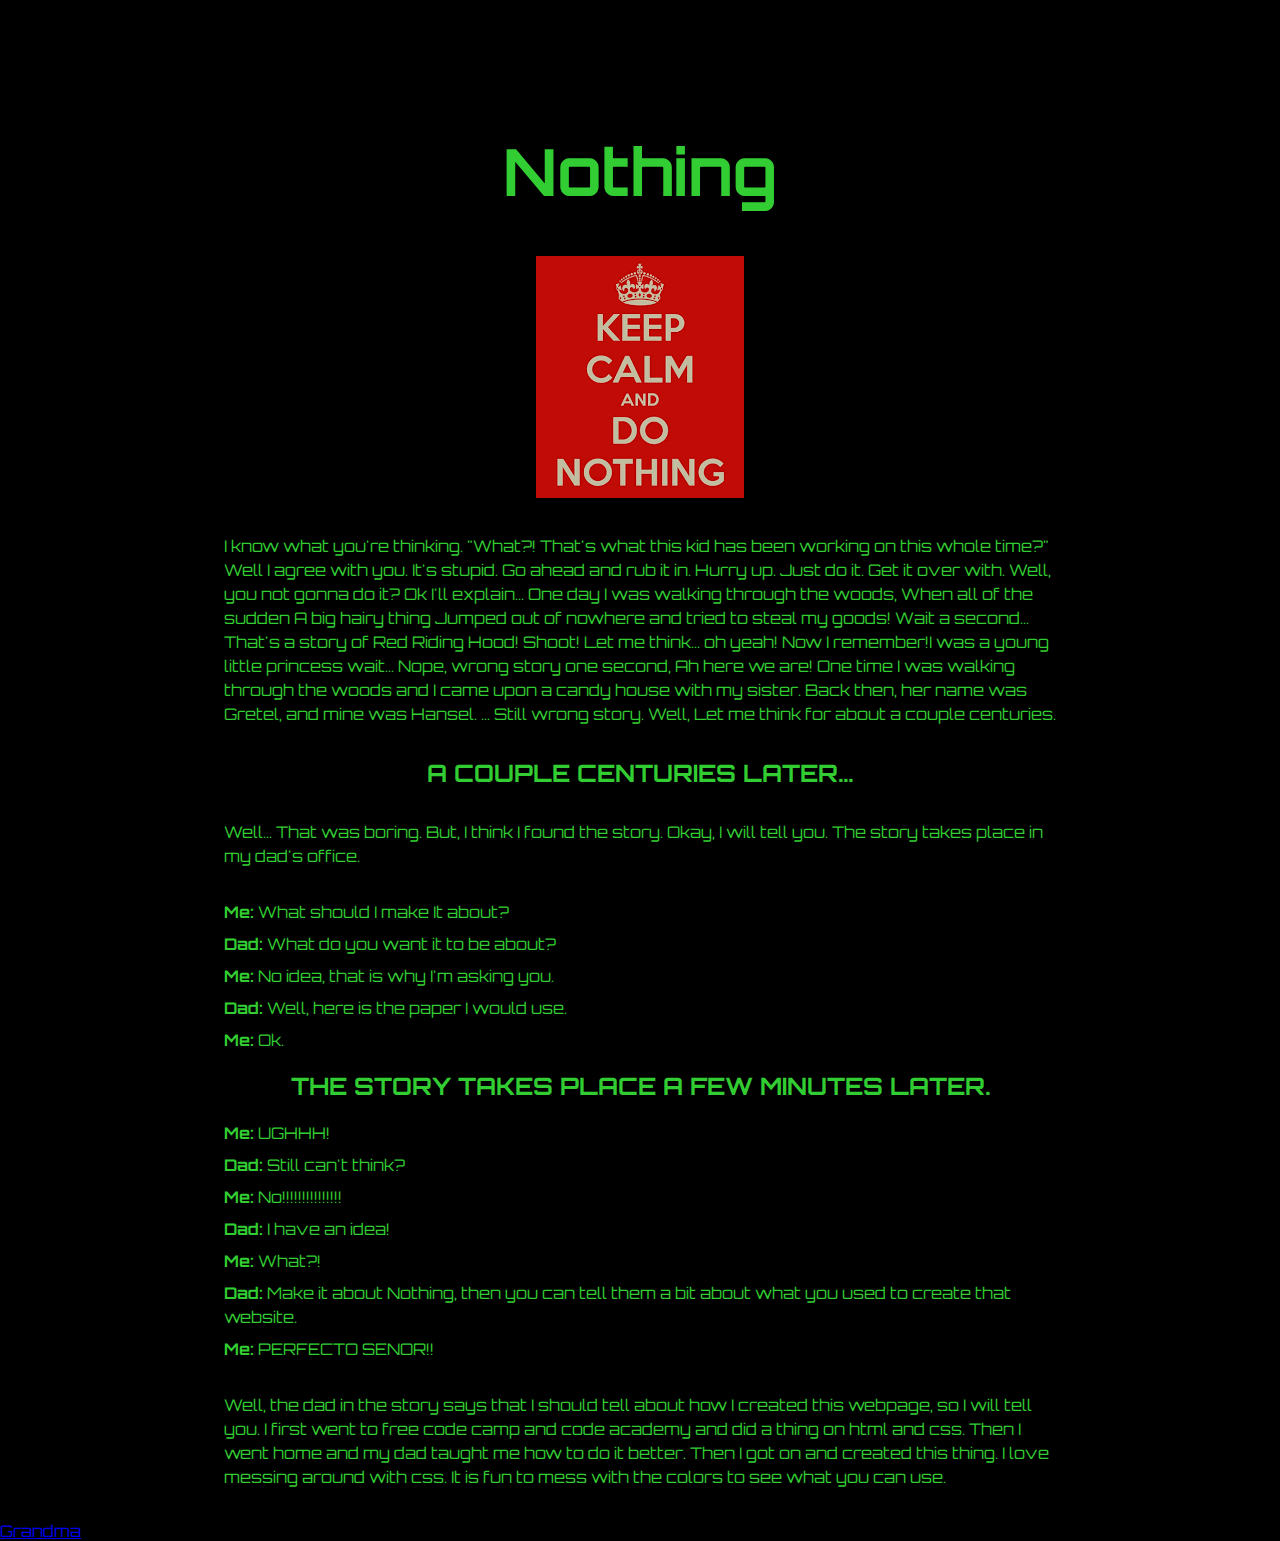
<file: index.html>
<!DOCTYPE html>
<html>
<head>
	<title class=" snoopy"> Nothing</title>
	<link href="https://fonts.googleapis.com/css?family=Orbitron" rel="stylesheet">
	<link rel="stylesheet" type="text/css" href="css/style.css">
</head>
<body class="meatisyummy snoopy">

<h1 class="main-header text-centered">Nothing</h1>
<div class="main-img">
	<img src="img/download.png" alt="">
</div>
<div id="wrapper">
<p>
I know what you're thinking. "What?! That's what this kid has been working on this whole time?" Well I agree with you. It's stupid. Go ahead and rub it in. Hurry up. Just do it. Get it over with. Well, you not gonna do it? Ok I'll explain... One day I was walking through the woods, When all of the sudden A big hairy thing  Jumped out of nowhere and tried to steal my goods! Wait a second... That's a story of Red Riding Hood! Shoot! Let me think... oh yeah! Now I remember!I was a young little princess wait... Nope, wrong story one second, Ah here we are! One time I was walking through the woods and I came upon a candy house with my sister. Back then, her name was Gretel, and mine was Hansel. ... Still wrong story. Well, Let me think for about a couple centuries.</p> 

<h2 class="text-centered">A COUPLE CENTURIES LATER...</h2>

<p>Well... That was boring. But, I think I found the story. Okay, I will tell you. The story takes place in my dad's office.</p>
<p class="dialogue"><strong>Me:</strong> What should I make It about?</p>
<p class="dialogue"><strong>Dad:</strong> What do you want it to be about?</p>
<p class="dialogue"><strong>Me:</strong> No idea, that is why I'm asking you.</p>
<p class="dialogue"><strong>Dad:</strong> Well, here is the paper I would use.  </p>
<p class="dialogue"><strong>Me:</strong> Ok. </p>

<h2 class="text-centered">THE STORY TAKES PLACE A FEW MINUTES LATER.</h2>

<p class="dialogue"><strong>Me:</strong> UGHHH! </p>
<p class="dialogue"><strong>Dad:</strong> Still can't think? </p>
<p class="dialogue"><strong>Me:</strong> No!!!!!!!!!!!!!!! </p>
<p class="dialogue"><strong>Dad:</strong> I have an idea! </p>
<p class="dialogue"><strong>Me:</strong> What?! </p>
<p class="dialogue"><strong>Dad:</strong> Make it about Nothing, then you can tell them a bit about what you used to create that website. </p>
<p class="dialogue"><strong>Me:</strong> PERFECTO SENOR!!</p>

<p>Well, the dad in the story says that I should tell about how I created this webpage, so I will tell you. I first went to free code camp and code academy and did a thing on html and css. Then I went home and my dad taught me how to do it better. Then I got on and created this thing. I love messing around with css. It is fun to mess with the colors to see what you can use. 
</p>
</div>
<div><a href="./Grandma.html">Grandma</a></div>
</body>
</html>
</file>
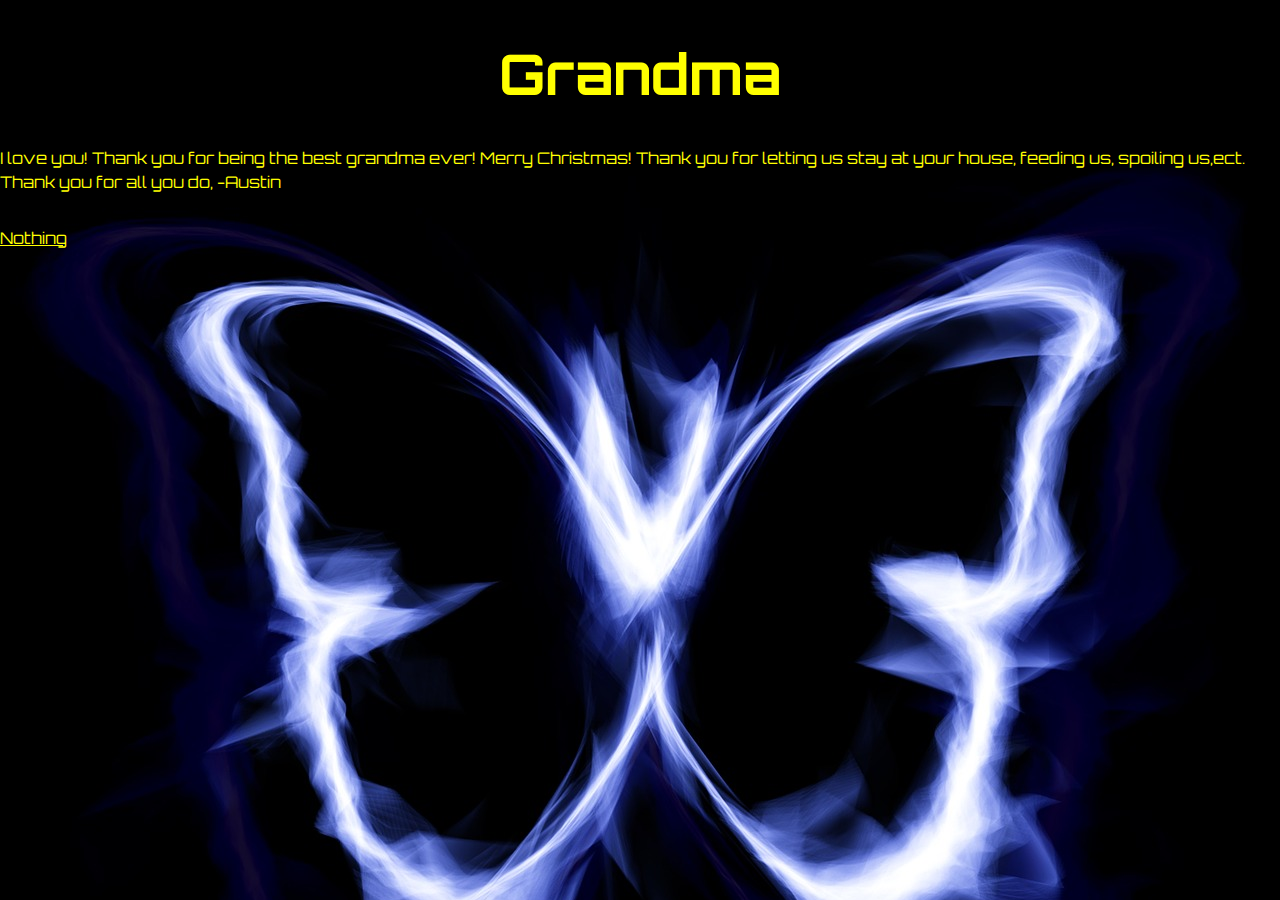
<file: Grandma.html>
<!DOCTYPE html>

<html>
<head>
	<title> Grandma </title>
	<link href="https://fonts.googleapis.com/css?family=Orbitron" rel="stylesheet">
	<link rel="stylesheet" type="text/css" href="css/style.css">
</head>
<body class=blackround>
	<h1 class="grandmastitle">Grandma</h1>
	<p class="hwl">I love you! Thank you for being the best grandma ever! Merry Christmas! Thank you for letting us stay at your house, feeding us, spoiling us,ect. Thank you for all you do, -Austin
	<p><a href="./index.html" class="hwl">Nothing</a></p>
</body>
</html>
</file>
<file: css/style.css>
html {
	padding:0;
}

body {
	font-family: 'Orbitron', sans-serif;
	padding:0;
	margin:0;
	background-color:
}

p{
	margin-top:2em;
	margin-bottom:2em;
	line-height: 1.5em;
}

#wrapper{
	width:65%;
	margin:auto;
}

#sidebar{
	width:25%;
	background-color: darkblue;
	float:left;
	min-height:900px;
}

#main-content{
	width:75%;
	float:left;
	background-color: #fff;
	min-height:900px;
}

.main-header {
	font-size: 65px;
	margin-top:2em;
}

.main-img {
	text-align: center;
	width:100%;
}

.main-img img{
	margin:auto;
}

.text-centered {
	text-align: center;

}

.snoopy {
	color:limegreen;
}
.meatisyummy {
	background-color: black
}

p.dialogue{
	margin-top:0.5em;
	margin-bottom:0px;
}
.grandmastitle{
	 font-size: 56px; 
	 color:yellow;
	text-align:center;
}
.blackround{
	background-color:black;
	background-image: url('../img/bg_sm.jpg');
}

.hwl{
	color: yellow;
}
</file>
